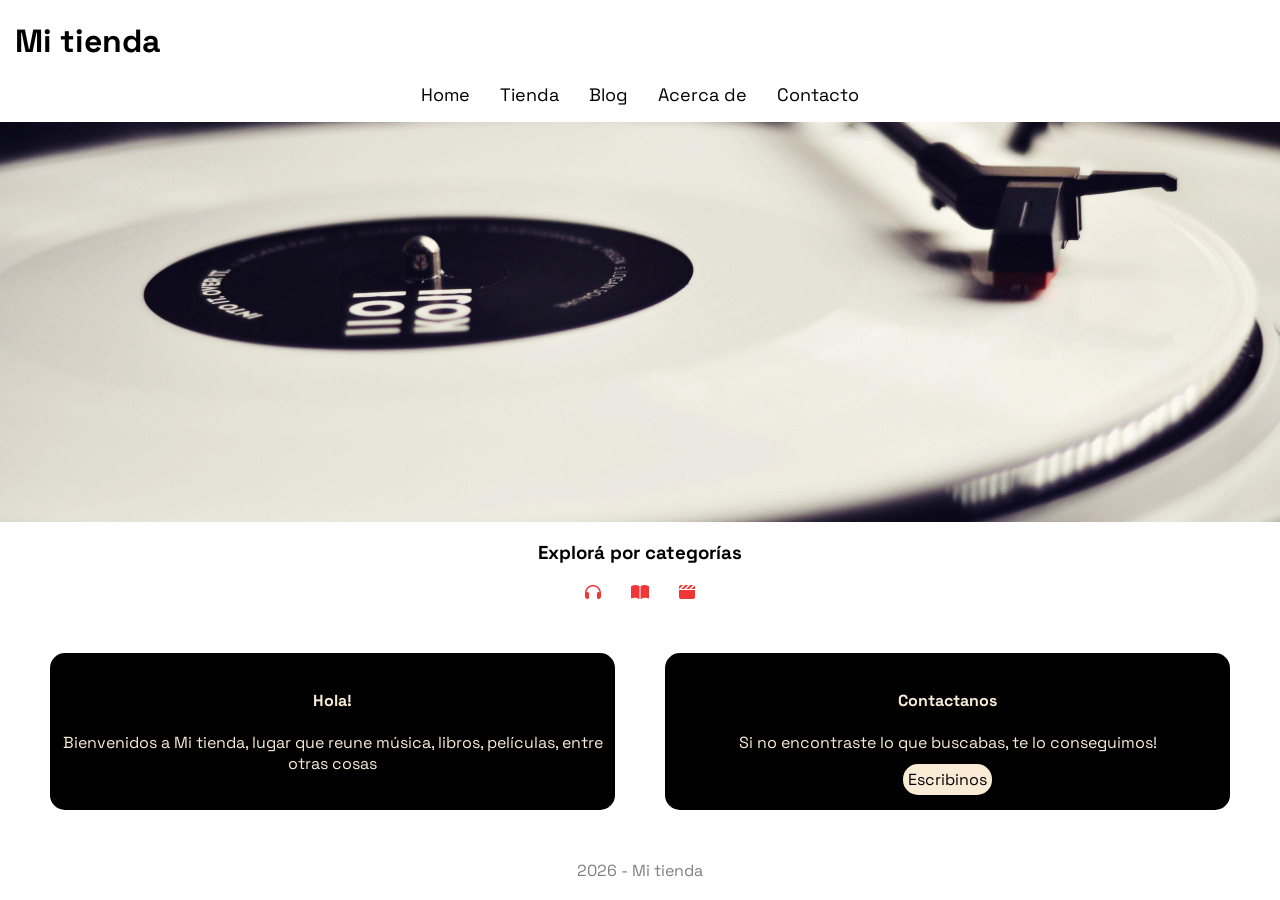
<file: project/index.html>
<!DOCTYPE html>
<html lang="en">

<head>
    <meta charset="UTF-8">
    <meta name="viewport" content="width=device-width, initial-scale=1.0">
    <title>E-Commerce</title>

    <link rel="stylesheet" href="https://cdnjs.cloudflare.com/ajax/libs/font-awesome/6.0.0-beta3/css/all.min.css">
    <link rel="preconnect" href="https://fonts.googleapis.com">
    <link rel="preconnect" href="https://fonts.gstatic.com" crossorigin>
    <link
        href="https://fonts.googleapis.com/css2?family=Space+Grotesk:wght@400;500;600;700&family=Inter:wght@400;500&display=swap"
        rel="stylesheet">

    <link rel="stylesheet" href="css/styles.css">
</head>

<body>
    <header>
        <h1>Mi tienda</h1>
    </header>
    <nav>
        <ul>
            <li>
                <a href="index.html">Home</a>
            </li>
            <li>
                <a href="pages/tienda.html">Tienda</a>
            </li>
            <li>
                <a href="pages/blog.html">Blog</a>
            </li>
            <li>
                <a href="pages/acercaDe.html">Acerca de </a>
            </li>
            <li>
                <a href="pages/contacto.html">Contacto </a>
            </li>
        </ul>
    </nav>
    <main>
        <section class="hero">
        </section>
        <section class="categorias">
            <h3>Explorá por categorías</h3>
            <ul class="iconos">
                <li>
                    <i class="fa-solid fa-headphones"></i>
                </li>
                <li>
                    <i class="fa-solid fa-book-open"></i>
                </li>
                <li>
                    <i class="fa-solid fa-clapperboard"></i>
                </li>
            </ul>
        </section>
        <section class="intro">
            <div class="seccion-intro">
                <h4>Hola!</h4>
                <p>Bienvenidos a Mi tienda, lugar que reune
                    música, libros, películas,
                    entre otras cosas</p>
            </div>
            <div class="seccion-intro">
                <h4>Contactanos</h4>
                <p>Si no encontraste lo que buscabas, te lo conseguimos!</p>
                <a class="boton-contacto" href="pages/contacto.html">Escribinos</a>
            </div>
        </section>
    </main>
    <footer>
        2026 - Mi tienda
    </footer>
</body>

</html>
</file>
<file: project/css/styles.css>
h1{
    padding-left: 15px;
}

body {
    font-family: 'Space Grotesk', sans-serif;
    margin: 0;
}

nav ul {
    display: flex;
    justify-content: center;
    gap: 30px;
    list-style: none;
    padding: 0;
}

nav a {
    text-decoration: none;
    color: black;
    font-size: 18px;
}

a:hover {
  background-color: rgb(241, 54, 54);
  border-radius: 15px;
  padding: 5px;
}

.boton-contacto{
    padding: 5px;
    background-color: antiquewhite;
    border-radius: 15px;
    text-decoration: none;
    color: black;
}

.hero {
    width: 100%;
    height: 400px;
    background-image: url("../images/vinilo.jpg");
    background-size: cover;
    background-position: center;
}

.categorias{
    text-align: center;
}

.iconos{
    color: rgb(241, 54, 54);
    display: flex;
    justify-content: center;
    gap: 30px;
    list-style: none;
    padding: 0;
}

.intro{
    margin-top: 50px;
    display: flex;
    justify-content: center;
    gap: 50px;
    padding: 0 50px;
}

.seccion-intro{
    flex: 1;
    background-color: black;
    padding: 15px 0 20px 0;
    color: antiquewhite;
    border-radius: 15px;
    text-align: center;
}

footer{
    margin-top: 50px;
    color: gray;
    text-align: center;
}

/* contacto.html */
label{
    color: white;
}

.formulario{
    background-color: black;
    margin:0px 50px 50px 50px;
    padding: 50px 0px 50px 0;
    text-align: center;
    border-radius: 20px;
}

button{
    font-family: inherit;
    background-color: white;
    color: black;
    border-radius: 15px;
    padding: 5px;
    margin: 10px;
}
</file>
